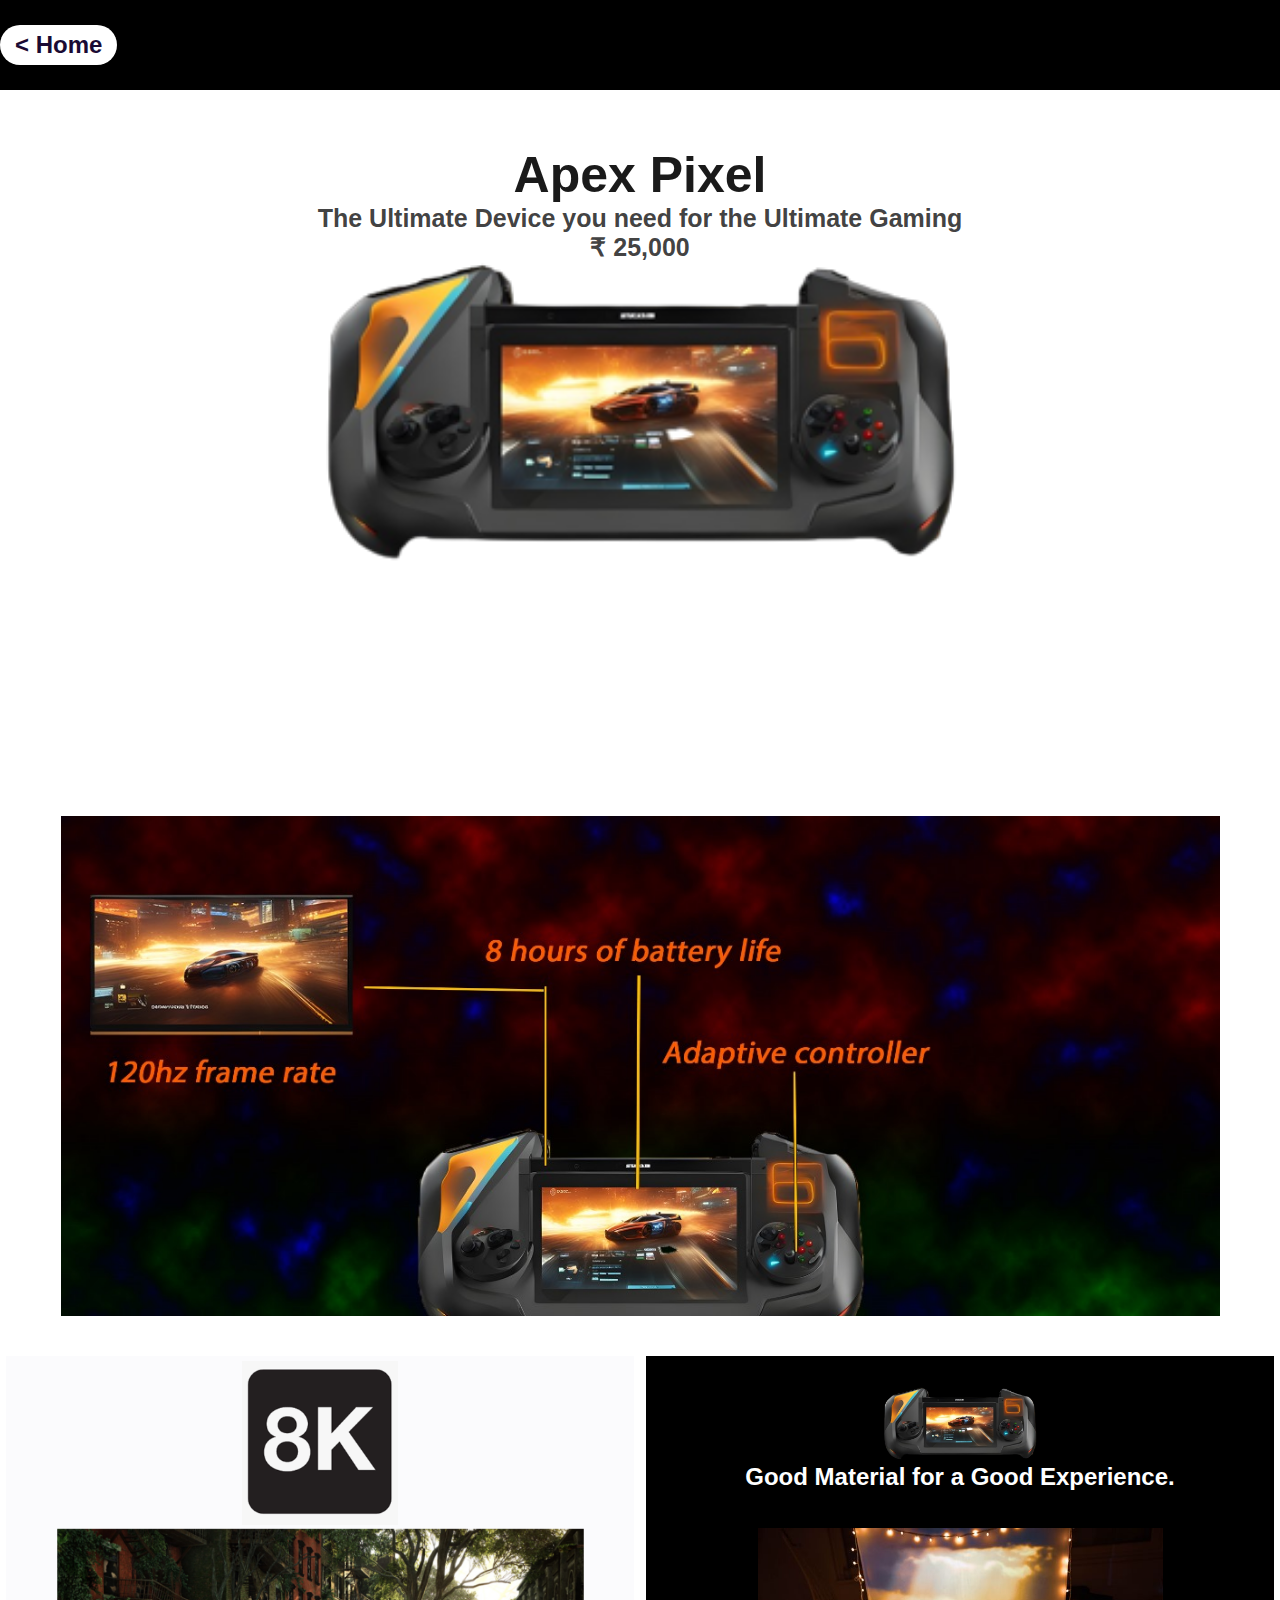
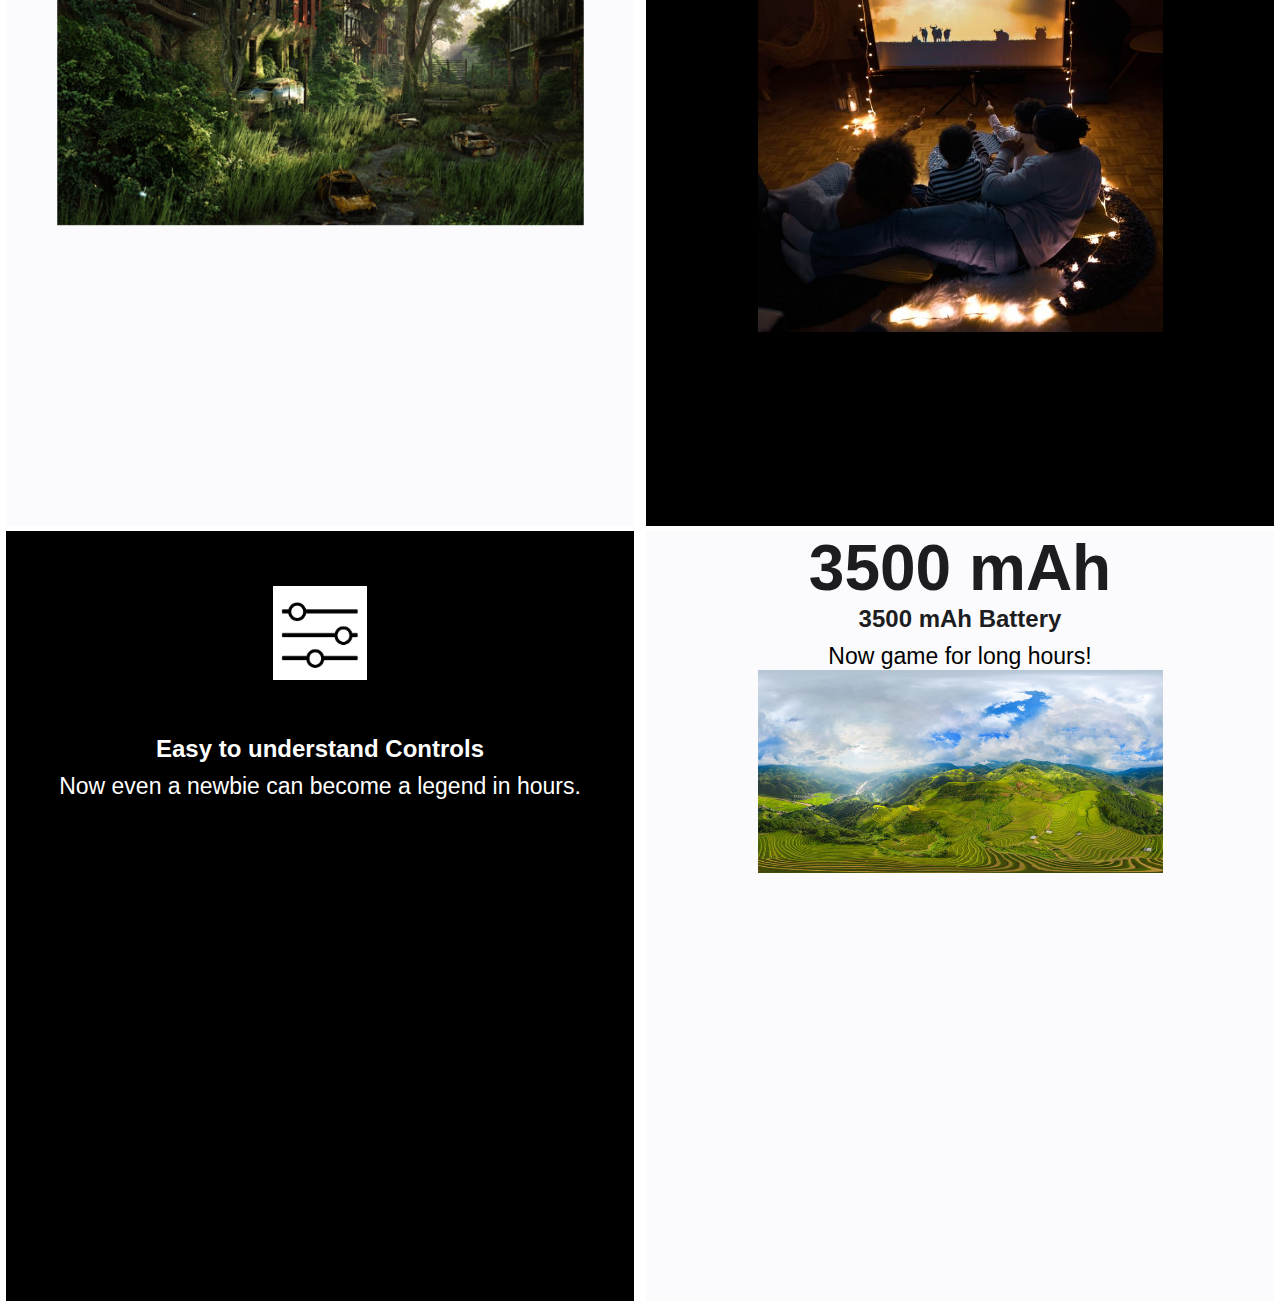
<file: apex.html>
<!DOCTYPE html>
<html lang="en">

<head>
    <meta charset="UTF-8">
    <meta name="viewport" content="width=device-width, initial-scale=1.0">
    <title>Apex Pixel</title>
    <link rel="stylesheet" href="apexstyle.css">
    <link rel="stylesheet" href="responsive.css">
    <!-- <link rel="stylesheet" href="reset.css"> buat reset css -->
    <link rel="shortcut icon" type="image/jpg" href="./img/apple-logo.png">
    <link rel="stylesheet" href="https://cdnjs.cloudflare.com/ajax/libs/font-awesome/5.8.2/css/all.min.css" crossorigin="anonymous">
    <link rel="javascript" href="index.js">
    <link rel="javascript" href="cardseffect.js">
    <!-- <link rel="preconnect" href="https://fonts.gstatic.com">
    <link href="https://fonts.googleapis.com/css2?family=Roboto:wght@100&display=swap" rel="stylesheet">
    <link href="https://fonts.googleapis.com/css2?family=Roboto:wght@300&display=swap" rel="stylesheet">
    <link href="https://fonts.googleapis.com/css2?family=Roboto:wght@700&display=swap" rel="stylesheet"> -->
</head>

<body>
    <!-- Bagian header -->
    <!-- <header>
        <div class="header-wrapper">
            <span class="menu-logo hp-viewport fas fa-ellipsis-h"><a></a></span>
            <ul class="header-list">
                
                <li class="header-content hp-viewport apple-header"><a href="https://www.apple.com/"><img class="logo" src="./img/apple-logo.png"></a></li>

                <li class="header-content hp-viewport-hide"><a href="https://www.apple.com/mac/">Mac</a></li>
                <li class="header-content hp-viewport-hide"><a href="https://www.apple.com/ipad/">iPad</a></li>
                <li class="header-content hp-viewport-hide"><a href="https://www.apple.com/iphone/">iPhone</a></li>
                <li class="header-content hp-viewport-hide"><a href="https://www.apple.com/watch/">Watch</a></li>
                <li class="header-content hp-viewport-hide"><a href="https://www.apple.com/tv/">TV</a></li>
                <li class="header-content hp-viewport-hide"><a href="https://www.apple.com/music/">Music</a></li>
                <li class="header-content hp-viewport-hide"><a href="https://support.apple.com/">Support</a></li> -->
                <!-- masukkin input search -->
                
                <!-- <li class="header-content hp-viewport-hide fa-searchs"><a href="#" class="fas fa-search"></a></li>
                <input class="search" placeholder="Search" type="search" name="" style="color: white;"> -->
                <!-- masukkin input search -->

                <!-- <li class="header-content hp-viewport header-shoping"><a href="https://www.apple.com/us/shop/goto/bag" class="fas fa-shopping-bag"></a></li> -->
                
                            <!-- <a class="svg-cart">
                                <li>

                                    <img
                                        src="https://www.apple.com/ac/globalnav/7/en_US/images/be15095f-5a20-57d0-ad14-cf4c638e223a/globalnav_bag_image__yzte50i47ciu_large.svg">
                                </li> -->
                                <!-- <div class="cart-icon">
                                    <span></span>
                                </div>
                <div class="container-cart">
                    <div class="cart">
                        <div class="content-cart">
                            <p>Sua sacola está vazia</p>
                            <div class="links-cart">
                                <ul>
                                    <li><a href="#">Sacola</a></li>
                                    <li><a href="#">Itens salvos</a></li>
                                    <li><a href="#">Pedidos</a></li>
                                    <li><a href="#">Conta</a></li>
                                    <li><a href="#">Entrar</a></li>
                                </ul>
                            </div>
                        </div>
                        <div class="remove-cart"></div>
                    </div>
                </div> -->
            <!-- </ul>

        </div>
    </div>
    </header> -->

    <!-- header -->
    <!-- <header>
        <div>
            <a href="#" class="logo"><img src="./blackberry2.png" style="scale: 0.1;"></a>
        </div>
        <nav class="navbar">
            <ul>
                <li><a href="index.html">Home</a></li>
                <li><a href="../Movie_Tickets-main/booking.html" class="active">Our Products</a></li>
                <li><a href="../shopping-site-frontend-master/merchandise.html">Merchandise</a></li>
                <li><a href="#foot">Contact</a></li>
                <li><a href="./login.html" class="btn" target="_blank">Log in</a></li>
            </ul>
        </nav> -->
        
        <!-- <div class="fas fa-bars" id="menu-btn" cursorhover="true"></div> -->

    <!-- </header> -->
    <!-- header -->

    <header>
    
        <a href="./OURPROD-PH.html" class="back" style="align-content: start; font-size: 1.5rem; position: absolute; font-weight: 800; text-decoration: none; padding: 6px 15px; background: #fff; color: #1a0a33; border-radius: 20px;">< Home</a>

    </header>

    <main>
        <!-- Bagian content atas -->

        <div class="container">
            <div class="contents">
                <div class="image-container" onclick="" style="cursor: pointer;">
                    <div class="iphone-12">
                        <div class="title">
                            <h1>Apex Pixel</h1>
                            <p>The Ultimate Device you need for the Ultimate Gaming</p>
                            <p>₹ 25,000</p>
                        </div>
                        <div class="cta-links">
                            <!-- <a href="#" class="learn-more-link">Learn more ></a> -->
                            <!-- <a href="#" class="buy-link">Buy ></a> -->
                        </div>
                    </div>
                </div>
                <!-- <div class="image-container" onclick="location.href='https://www.apple.com/iphone-12-pro/';" style="cursor: pointer;">
                    <div class="iphone-12-pro">
                        <div class="title">
                            <h1>iPhone 12 Pro</h1>
                            <p>It's a leap year.</p>
                        </div>
                        <div class="cta-links">
                            <a href="#" class="learn-more-link">Learn more ></a>
                            <a href="#" class="buy-link">Buy ></a>
                        </div>
                    </div>
                </div> -->

                <!-- <div class="external">
                    <div class="horizontal-scroll-wrapper">
                      <div class="img-wrapper slower">
                        <a class="galimg" href="https://altphotos.com/photo/stylish-parisian-cafe-terrace-279/" target="_blank" rel="noopener">
                            <img src="https://s3-us-west-2.amazonaws.com/s.cdpn.io/74321/paris-cafe-terrace.jpg" alt="">
                        </a>
                      </div>
                  
                      <div class="img-wrapper faster">
                        <a  class="galimg" href="https://altphotos.com/photo/retro-boy-doll-wearing-elegant-clothes-330/" target="_blank" rel="noopener">
                          <img src="https://s3-us-west-2.amazonaws.com/s.cdpn.io/74321/antiquedollboy.jpg" alt="">
                        </a>
                      </div>
                  
                      <div class="img-wrapper slower vertical">
                        <a class="galimg" href="https://altphotos.com/photo/clocks-shop-exposition-window-reflecting-the-streets-277/" target="_blank" rel="noopener">
                          <img src="https://s3-us-west-2.amazonaws.com/s.cdpn.io/74321/windowshopclock.jpg" alt="">
                        </a>
                      </div>
                  
                      <div class="img-wrapper slower slower-down">
                        <a class="galimg" href="https://altphotos.com/photo/swans-and-ducks-swimming-in-a-river-264/" target="_blank" rel="noopener">
                          <img src="https://s3-us-west-2.amazonaws.com/s.cdpn.io/74321/swanduckriver.jpg" alt="">
                        </a>
                      </div>
                  
                      <div class="img-wrapper">
                        <a class="galimg" href="https://altphotos.com/photo/sidewalk-terrace-of-a-blue-facade-cafe-312/" target="_blank" rel="noopener">
                          <img src="https://s3-us-west-2.amazonaws.com/s.cdpn.io/74321/cafe-terrace.jpg" alt="">
                        </a>
                      </div>
                  
                      <div class="img-wrapper slower">
                        <a class="galimg" href="https://altphotos.com/photo/paris-waterfront-at-sunset-1555/" target="_blank" rel="noopener">
                          <img src="https://s3-us-west-2.amazonaws.com/s.cdpn.io/74321/paris-seine-boat.jpg" alt="">
                        </a>
                      </div>
                  
                      <div class="img-wrapper faster1">
                        <a class="galimg" href="https://altphotos.com/photo/old-man-leaning-over-the-barrier-looking-at-the-river-265/" target="_blank" rel="noopener">
                          <img src="https://s3-us-west-2.amazonaws.com/s.cdpn.io/74321/old-man-river.jpg" alt="">
                        </a>
                      </div>
                      
                      <div class="img-wrapper slower slower2">
                        <a class="galimg" href="https://altphotos.com/photo/cafe-terrace-with-a-row-of-retro-tables-261/" target="_blank" rel="noopener">
                          <img src="https://s3-us-west-2.amazonaws.com/s.cdpn.io/74321/cafe-table-street.jpg" alt="">
                        </a>
                      </div>
                      
                      <div class="img-wrapper">
                        <a class="galimg" href="https://altphotos.com/photo/street-scene-with-pedestrians-and-dogs-318/" target="_blank" rel="noopener">
                          <img src="https://s3-us-west-2.amazonaws.com/s.cdpn.io/74321/street-scene-people.jpg" alt="">
                        </a>
                      </div>
                      
                      <div class="img-wrapper slower">
                        <a class="galimg" href="https://altphotos.com/photo/tourist-barge-on-the-river-seine-near-notre-dame-266/" target="_blank" rel="noopener">
                          <img src="https://s3-us-west-2.amazonaws.com/s.cdpn.io/74321/notre-dame-river-boat.jpg" alt="">
                        </a>
                      </div>
                      
                      <div class="img-wrapper slower last">
                        <a class="galimg" href="https://altphotos.com/photo/skulls-decoration-in-a-shop-window-331/" target="_blank" rel="noopener">
                          <img src="https://s3-us-west-2.amazonaws.com/s.cdpn.io/74321/shop-window-reflection.jpg" alt="">
                        </a>
                      </div>
                </div> -->

            <div class="title" style="margin-bottom: 40px;">
                <!-- <h1 class="hello">Voice Biometric</h1> -->
                <!-- <p class="A">This is an Additional Biometric Feature to Access the device and various Applications and Documents. As the voice would be modulated through high level of encryption, it would be quite difficult to crack into.<br><br>
                    This AI Model will scan the facial features and match with their model to verify wether the user is a child or of a certain age group.<br>This is helpful as it will put a constraint on the access of age restricted websites like, Real-Money Gaming websites, E-Gambling websites and Adult websites, to the children.<br><br>
                    This is to save children from any kind of cyber crime and other related problems.<br><br>
                    It would be a pre-built feature which will get triggered when age-restricted services are availed by the user.</p> -->
                <div class="cta-links">
                    <!-- <a href="https://fitness.apple.com/us/subscribe?itscg=10000&itsct=fit-hero-hp_tile-apl-ann-201111" class="learn-more-link">Try it free</a>
                    <a href="https://www.apple.com/apple-fitness-plus/" class="buy-link">Learn more ></a> -->
                </div>
                <div class="image-container">
                <div class="banner" onclick="" style="cursor: pointer;"></div>

            <!-- <div class="title">
                        <h1 class="hello">Fact Check</h1>
                        <p class="A">A pre-installed Fact-Checking Software with regular auto updates, to help you identigy the true and trusted information in the cyberspace and debunk any audio-visual content or articles with false or misleading claims.</p>
                        <div class="cta-links"> -->
                            <!-- <a href="https://fitness.apple.com/us/subscribe?itscg=10000&itsct=fit-hero-hp_tile-apl-ann-201111" class="learn-more-link">Try it free</a>
                            <a href="https://www.apple.com/apple-fitness-plus/" class="buy-link">Learn more ></a> -->
                        <!-- </div>
                    <div class="image-container">
                    <div class="fact" onclick="" style="cursor: pointer;"></div>>          
            </div>

            <div class="title">
                <h1 class="hello">Voice Biometric</h1>
                <p class="A">This is an Additional Biometric Feature to Access the device and various Applications and Documents. As the voice would be modulated through high level of encryption, it would be quite difficult to crack into.<br><br>
                    This AI Model will scan the facial features and match with their model to verify wether the user is a child or of a certain age group.<br>This is helpful as it will put a constraint on the access of age restricted websites like, Real-Money Gaming websites, E-Gambling websites and Adult websites, to the children.<br><br>
                    This is to save children from any kind of cyber crime and other related problems.<br><br>
                    It would be a pre-built feature which will get triggered when age-restricted services are availed by the user.</p>
                <div class="cta-links"> -->
                    <!-- <a href="https://fitness.apple.com/us/subscribe?itscg=10000&itsct=fit-hero-hp_tile-apl-ann-201111" class="learn-more-link">Try it free</a>
                    <a href="https://www.apple.com/apple-fitness-plus/" class="buy-link">Learn more ></a> -->
                <!-- </div>
            <div class="image-container">
            <div class="voice" onclick="" style="cursor: pointer;"></div>

            <div class="title">
                <h1 class="hello">Deepfake Identifier</h1>
                <p class="A">A pre-installed Deepfake Identifier Software using AI with regular auto updates, to help you identigy the true and trusted information in the cyberspace and debunk any audio-visual content or articles with false or misleading claims.</p>
                <div class="cta-links"> -->
                    <!-- <a href="https://fitness.apple.com/us/subscribe?itscg=10000&itsct=fit-hero-hp_tile-apl-ann-201111" class="learn-more-link">Try it free</a>
                    <a href="https://www.apple.com/apple-fitness-plus/" class="buy-link">Learn more ></a> -->
                <!-- </div>
            <div class="image-container">
            <div class="deepfake" onclick="" style="cursor: pointer;"></div> -->
    </div>
<!-- </div> -->
        </div>

                <!-- <div class="wrapper">
                    <div class="horizontal-card-scroll-wrapper">
                    <div class="card">
                      <img src="https://i.ibb.co/Wc7RLgG/pikachu.png" />
                      <h2 class="card-title">Pikachu</h2>
                    </div>
                    <div class="card">
                      <img src="https://i.ibb.co/TkBFwhX/alakazam.png" />
                      <h2 class="card-title">Alakazam</h2>
                    </div>
                    <div class="card">
                      <img src="https://i.ibb.co/fXsLm23/arbok.png" />
                      <h2 class="card-title">Arbok</h2>
                    </div>
                    <div class="card">
                      <img src="https://i.ibb.co/gwdv5nV/bulbasaur.png" />
                      <h2 class="card-title">Bulbasaur</h2>
                    </div>
                    <div class="card"><img src="https://i.ibb.co/ZKqChM6/butterfree.png" />
                      <h2 class="card-title">Butterfree</h2>
                    </div>
                    <div class="card">
                      <img src="https://i.ibb.co/89F8Kct/charmander.png" />
                      <h2 class="card-title">Charmander</h2>
                    </div>
                    <div class="card">
                      <img src="https://i.ibb.co/b6WPmYn/exeggutor.png" />
                      <h2 class="card-title">Exeguttor</h2>
                    </div>
                    <div class="card">
                      <img src="https://i.ibb.co/51SCFG1/voltorb.png" />
                      <h2 class="card-title">Voltorb</h2>
                    </div>
                    <div class="card">
                      <img src="https://i.ibb.co/r7j7Tq7/jigglypuff.png" />
                      <h2 class="card-title">Jigglypuff</h2>
                    </div>
                    <div class="card">
                      <img src="https://i.ibb.co/mcFQ5jZ/magikarp.png" />
                      <h2 class="card-title">Magikarp</h2>
                    </div>
                    <div class="card">
                      <img src="https://i.ibb.co/4VysCs0/meowth.png" />
                      <h2 class="card-title">Meowth</h2>
                    </div>
                    <div class="card">
                      <img src="https://i.ibb.co/zXz0LZ7/pidgeotto.png" />
                      <h2 class="card-title">Pidgeotto</h2>
                    </div>
                    <div class="card">
                      <img src="https://i.ibb.co/xmz6Q7b/snorlax.png" />
                      <h2 class="card-title">Snorlax</h2>
                    </div>
                    <div class="card">
                      <img src="https://i.ibb.co/8Y9v7tF/squirtle.png" />
                      <h2 class="card-title">Squirtle</h2>
                    </div>
                    <div class="card">
                      <img src="https://i.ibb.co/Y3287sv/starmie.png" />
                      <h2 class="card-title">Starmie</h2>
                    </div>
                    <div class="card">
                      <img src="https://i.ibb.co/x3cBmSZ/venonat.png" />
                      <h2 class="card-title">Venonat</h2>
                    </div>
                    </div>
                    
                  </div> -->

            </div>
        </div>


        <ul class="flex-list">
            <li class="li1 content">

                <div class="theme-light container-main"
                    onclick="" style="cursor: pointer;">
                    <div class="unit-copy-wrapper">
                        <img class="apple-watch-logo" src="./8K.png" style="margin-top: 5px;" alt="apple-watch-logo">
                        <h2 class="headline">8K Display</h2>
                    </div>
                    <!-- <div class="cta-links">
                        <a href="https://www.apple.com/apple-watch-series-6/" class="learn-more-link">Learn more ></a>
                        <a href="https://www.apple.com/shop/buy-watch/apple-watch" class="buy-link">Buy ></a>
                    </div> -->
                    <div class="unit-image">
                        <figure>
                            <img src="./8KGAME.jpg" style="scale: 1.3;" alt="apple-watch">
                        </figure>
                    </div>
                </div>
            </li>

            <li class="li2 content">

                <div class="theme-dark container-main" onClick=""
                    style="cursor: pointer;">
                    <div class="unit-copy-wrapper">
                        <img class="apple-watch-logo" style="margin-top: 30px;" src="./HandheldModel.png" alt="">
                        <h2 class="headline">Good Material for a Good Experience.</h2>
                        <p class="headline"></p>
                    </div>
                    <div class="cta-links"><a href="" style="color: white;"></a></div>
                    <!-- <div class="cta-links">
                        <a href="" class="learn-more-link">Learn more ></a>
                        <a href="" class="buy-link">Buy ></a>
                    </div> -->
                    <div class="unit-image">
                        <figure>
                            <img src="./Projected.jpg" alt="ipad-air" style="width: 70%;">
                        </figure>
                    </div>
                </div>
            </li>

            <li class="li3 content">

                <div class="theme-dark container-main" onclick="" style="cursor: pointer;">
                    <div class="unit-copy-wrapper">
                        <img class="mackbook-air-logo" src="./Controls.png" alt="" style="width: 15%; margin-top: 55px; margin-bottom: 55px;">
                        <h2 class="headline">Easy to understand Controls</h2>
                    </div>
                    <div class="cta-links"><a href="" style="color: white; margin-left: 10px; margin-right: 10px;">Now even a newbie can become a legend in hours.</a></div>
                    <!-- <div class="cta-links">
                        <a href="" class="learn-more-link">Learn more ></a>
                        <a href="" class="buy-link">Buy ></a>
                    </div> -->
<!--                     <div class="unit-image">
                        <figure>
                            <img src="./Snapdragonwallpaper.jpg" alt="" style="width: 100%; height: 100%;">
                        </figure>
                    </div> -->
                </div>
            </li>

            <li class="li4 content">

                <div class="theme-light container-main" onclick="location.href='https://www.apple.com/apple-one/'" style="cursor: pointer;">
                    <div class="unit-copy-wrapper">
                        <h1 style="font-size: 4rem;">3500 mAh</h1>
                        <h2 class="headline">3500 mAh Battery</h2>
                    </div>
                    <div class="cta-links"><a href="" style="color: black; margin-left: 10px; margin-right: 10px;">Now game for long hours!</a></div>
                    <!-- <div class="cta-links">
                        <a href="" class="learn-more-link">Learn more ></a>
                        <a href="" class="buy-link">Buy ></a>
                    </div> -->
                    <div class="unit-image">
                        <figure>
                            <img src="./360image.jpg" alt="apple-one" style="width: 80%;">
                        </figure>
                    </div>
                </div>
            </li>
            <!-- <li class="li5 content">

                <div class="theme-light container-main" onclick="location.href='https://www.apple.com/apple-card/'" style="cursor: pointer;">
                    <div class="unit-copy-wrapper">
                        <img src="./img/apple-card-logo.png" alt="apple-card-logo" style="width: 20%; margin-top: 20px;">
                        <h2 style="margin-bottom: 10px; font-size: 19px; color: #1D1D1F">
                            Our new set of Apps.
                        </h2>
                    </div> -->
                    <!-- <div class="cta-links">
                        <a href="">Learn more ></a>
                    </div> -->
                    <!-- <div class="unit-image">
                        <figure style="margin-top: 0;">
                            <img src="./newapps.png" alt="apple-card" style="width: 80%;">
                        </figure>
                    </div>
                </div>
            </li>

            <li class="li6 content">

                <div class="theme-dark container-main dickison" onclick="location.href='https://tv.apple.com/'" style="cursor: pointer;">
                    
                    
                    <div class="unit-copy-wrapper">
                        <img src="./Berry OS Icon.png" alt="apple-tv-logo" style="width: 15%; margin-top: 20px;">
                        <h2>Introducing our all new Berry OS.</h2>
                    </div>
                    <div class="cta-links"><a href="" style="color: white;">Experience the new OS.</a></div>
                    <div class="unit-image">
                        <figure>
                            <img src="./Berry OS FINAL.png" alt="apple-tv" style="width: 20%;">
                        </figure>
                    </div>
                    

                </div>
            </li>
        </ul> -->
    </main>

    <!-- Bagian footer-->
    <!-- <footer>
        <div class="footer-container">
            <div class="foot-notes">
                <ul>
                    <li>
                        1. Price includes a $30 AT&T, T-Mobile, Sprint, or Verizon discount. Requires activation with carrier. Monthly pricing: Available to qualified customers and requires 0% APR.
                    </li>

                    <li>
                        2. Monthly pricing: Available to qualified customers and requires 0% APR, 24-month installment loan with Citizens One or Apple Card Monthly Installments.
                    </li>

                    <li>
                        3. $9.99/month after free trial. No commitment. Plan automatically renews after trial until cancelled.
                    </li>

                    <li>
                        4. The Apple One free trial includes only services that you are not currently using through a free trial or a subscription.
                    <li>

                    <li>
                        To access and use all the features of Apple Card, you must add Apple Card to Wallet on an iPhone or iPad with iOS 12.4 or later or iPadOS.
                    </li>

                    <li>
                        Available for qualifying applicants in the United States.
                    </li>
                    
                    <li>
                        Apple Card is issued by Goldman Sachs Bank USA, Salt Lake City Branch.
                    </li>
                    <li>
                        Apple TV+ is $4.99/month after free trial. One subscription per Family Sharing group. Offer good for 3 months after eligible device activation. Plan automatically renews until cancelled. Restrictions and other terms apply.
                    </li>
                </ul>
            </div>

        </div>
    </div>
    <hr style="width: 70%;">
    <div class="footer-container">
        <div class="footer-list">
            <h3>Shop and Learn</h3>
            <p><a href="https://www.apple.com/mac">Mac</a></p>
            <p><a href="https://www.apple.com/ipad">iPad</a></p>
            <p><a href="https://www.apple.com/iphone">iPhone</a></p>
            <p><a href="https://www.apple.com/watch">Watch</a></p>
            <p><a href="https://www.apple.com/tv">TV</a></p>
            <p><a href="https://www.apple.com/music">Music</a></p>
            <p><a href="https://www.apple.com/airpods">AirPods</a></p>
            <p><a href="https://www.apple.com/homepod">HomePod</a></p>
            <p><a href="https://www.apple.com/ipad-touch">iPod touch</a></p>
            <p><a href="https://www.apple.com/shop/accessories/all">Accessories</a></p>
            <p><a href="https://www.apple.com/shop/gift-cards">Gift Cards</a></p>
        </div>
        <div class="footer-list">
            <h3>Services</h3>
            <p><a href="https://www.apple.com/apple-music">Apple Music</a></p>
            <p><a href="https://www.apple.com/apple-tv-plus">Apple TV+</a></p>
            <p><a href="https://www.apple.com/apple-fitnes-plus">Apple Fitness+</a></p>
            <p><a href="https://www.apple.com/apple-news">Apple News+</a></p>
            <p><a href="https://www.apple.com/apple-arcade">Apple Arcade</a></p>
            <p><a href="https://www.apple.com/icloud">iCloud</a></p>
            <p><a href="https://www.apple.com/apple-one">Apple One</a></p>
            <p><a href="https://www.apple.com/apple-card">Apple Card</a></p>
            <p><a href="https://www.apple.com/apple-books">Apple Books</a></p>
            <p><a href="https://www.apple.com/app-store">App Store</a></p>
        </div>
        <div class="footer-list">
            <h3>Apple Store</h3>
            <p><a href="https://www.apple.com/retail">Find a Store</a></p>
            <p><a href="https://www.apple.com/shop">Shop Online</a></p>
            <p><a href="https://www.apple.com/retail/geniusbar">Genius Bar</a></p>
            <p><a href="https://www.apple.com/today">Today at Apple</a></p>
            <p><a href="https://www.apple.com/today/camp">Apple Camp</a></p>
            <p><a href="https://apps.apple.com/app/apple-store/id375380948">Apple Store App</a></p>
            <p><a href="https://www.apple.com/shop/refurbished">Refurbished and Clearance</a></p>
            <p><a href="https://www.apple.com/shop/browse/financing">Financing</a></p>
            <p><a href="https://www.apple.com/shop/trade-in">Apple Trade In</a></p>
            <p><a
                    href="https://secure4.store.apple.com/shop/signIn/orders?r=SCKFUHKXACXX7DYHYT9JT7JJTAPAXHFKH&s=aHR0cHM6Ly9zZWN1cmU0LnN0b3JlLmFwcGxlLmNvbS9zaG9wL29yZGVyL2xpc3R8MWFvc2MyMzE1ZDYzNTE4MGIwZTg4MWE3YzIwOWJjMTVkMjNlMzI4ZTBkN2Y">Order
                    Status</a></p>
            <p><a href="https://www.apple.com/shop/help">Shopping Help</a></p>
        </div>
        <div class="footer-copyright">
            <img class="logo-footer" src="img/apple-logo.png" alt="footer logo">
            <p class="txt-copy"><a target="_blank" href="https://www.apple.com/id/">blueberryindia</a> &copy; 2023</p>
        </div>
    </div>
    </footer> -->

    

</body>
</html>
</file>
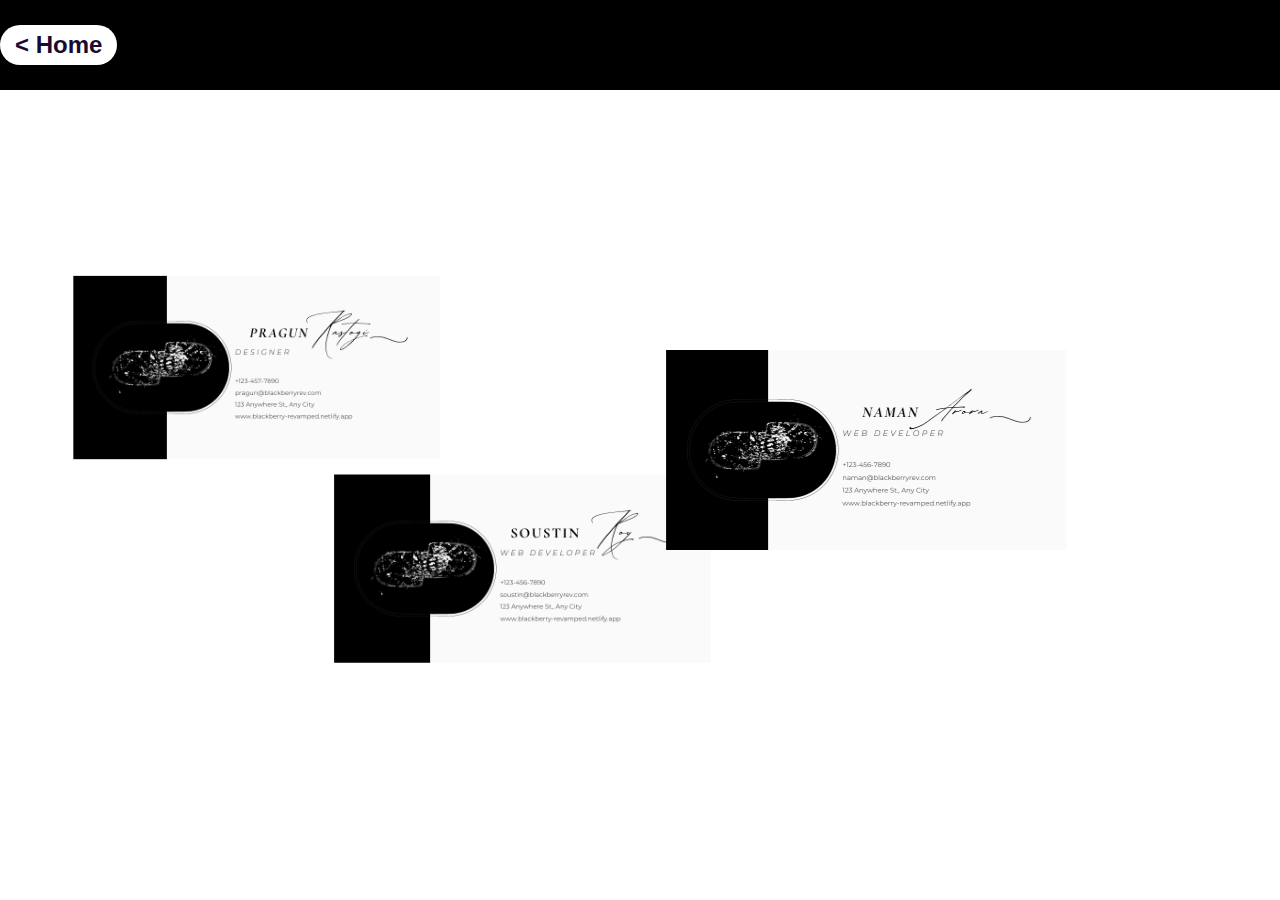
<file: cards.html>
<!DOCTYPE html>
<html>
    <head>
        <meta charset="UTF-8">
        <meta name="viewport" content="width=device-width, initial-scale=1.0">
        <title>Apple</title>
        <link rel="stylesheet" href="apexstyle.css">
        <link rel="stylesheet" href="responsive.css">
        <!-- <link rel="stylesheet" href="reset.css"> buat reset css -->
        <link rel="shortcut icon" type="image/jpg" href="./img/apple-logo.png">
        <link rel="stylesheet" href="https://cdnjs.cloudflare.com/ajax/libs/font-awesome/5.8.2/css/all.min.css" crossorigin="anonymous">
        <link rel="javascript" href="index.js">
        <link rel="javascript" href="cardseffect.js">
    </head>
    <body>

        <header>
        
            <a href="./OURPROD-PH.html" class="back" style="align-content: start; font-size: 1.5rem; position: absolute; font-weight: 800; text-decoration: none; padding: 6px 15px; background: #fff; color: #1a0a33; border-radius: 20px;">< Home</a>
    
        </header>

        <div class="external">
            <div class="horizontal-scroll-wrapper">
              <div class="img-wrapper slower">
                <!-- <a class="galimg" href="https://altphotos.com/photo/stylish-parisian-cafe-terrace-279/" target="_blank" rel="noopener"> -->
                    <img src="./1.png" alt="">
                </a>
              </div>
          
              <div class="img-wrapper faster">
                <!-- <a  class="galimg" href="https://altphotos.com/photo/retro-boy-doll-wearing-elegant-clothes-330/" target="_blank" rel="noopener"> -->
                  <img src="./2.png" alt="">
                </a>
              </div>
          
              <div class="img-wrapper slower vertical">
                <!-- <a class="galimg" href="https://altphotos.com/photo/clocks-shop-exposition-window-reflecting-the-streets-277/" target="_blank" rel="noopener"> -->
                  <img src="./3.png" alt="">
                </a>
              </div>
                 
        <script src="" async defer></script>
    </body>
</html>
</file>
<file: apexstyle.css>
* {
    margin: 0;
    padding: 0;
    font-family: 'Poppins', sans-serif;
    box-sizing: border-box;
  }

/* ul, li, ol {
    list-style: none;
    }

    a {
    text-decoration: none;
} */
body, main{
    margin: 0 auto;
    font-family: 'Roboto', 'Helvetica', Arial, sans-serif;
    background-color: #ffffff;
    overflow-x: hidden;
}

.back:hover
{
    background: #e6db81;
    color: #1a0a33;
}

@import url('https://fonts.googleapis.com/css?family=Space+Mono');

/* .wrapper {
  display: flex;
  height: 100vh;
  align-items: center;
  box-sizing: border-box;
} */

/* .card {
  margin: 0 3vw;
  width: 25vw;
  flex-shrink: 0;
  padding: 2vw;
  box-sizing: border-box;
  position: relative;
  border-radius: 3px;
  border: 2px solid #000;
  display: flex;
  justify-content: space-between;
  flex-direction: column;
  box-shadow: 4px 4px 0 rgba(0,0,0,.1);
  
  &-title {
    transition: .3s;
    text-align: center;
    font-family: 'Space Mono', monospace;
    margin: 2vw 0 0;
    font-size: 2.8vw;
    opacity: 0;
    transform: scale(.7);
  }
  
  &:last-child:after {
    content: "";
    width: 6vw;
    position: absolute;
    height: 100%;
    right: -6vw;
    top: 0;
  }

  img {
    max-width: 70%;
    max-height: 50vh;
    opacity: 0;
    margin: auto;
    display: block;
    transition: .35s;
    transform: rotate(6deg) translate(0, 40px) scaleY(.6);
  }

  &.isVisible {
    img {
      max-width: 100%;
      opacity: 1;
      transform: none;
    }
    
    .card-title {
      opacity: 1;
      transform: none;
      transition-delay: .1s;
    }
  }
  
  &:first-child { margin-left: 6vw; }
} */


/* css untuk header */
/* header {
    position: fixed;
    top:0;
    height: 52px;
    width: 100%;
    color: rgba(255, 253, 253, 0.87);
    background-color: rgba(0,0,0,0.92);
    z-index: 10;
  } */

  header
  {
      /* position: absolute; */
      overflow: hidden;
      top: 0;
      left: 0;
      width: 100%;
      /* margin-left: -10em; */
      /* width: 112%; */
      float: left;
      justify-content: space-between;
      align-items: center;
      background: rgb(0, 0, 0);
      position: fixed;
      max-height: 90px;
      right: 0%;
      left: 0;
      display: flex;
      justify-content: space-between;
      align-items: center;
      z-index: 10000;
  }
  header .logo
  {
      color: #fff;
      font-weight: 700;
      text-decoration: none;
      font-size: 2em;
      text-transform: uppercase;
      letter-spacing: 2px;
      margin-left: -7em;
  }
  header ul
  {
      display: flex;
      justify-content: center;
      align-items: center;
  }
  header ul li
  {
      list-style: none;
      margin-left: 20px;
  }
  header ul li a
  {
      text-decoration: none;
      padding: 6px 15px;
      color: #fff;
      border-radius: 20px;
  }
  header ul li a:hover,
  header ul li a.active
  {
      background: #fff;
      color: #2b1055;
  }
/* 
.container-cart {
    position: absolute;
    top: 44px;
    left: 50%;
    transform: translateX(-50%);
    max-width: 1240px;
    width: 100vw;
  }
  
  .cart {
    box-sizing: border-box;
    display: none;
    flex-direction: column;
    align-items: center;
    position: absolute;
    top: 0;
    right: 4px;
    padding-bottom: 10px;
    z-index: 11;
  }
  
  .sacola-active {
    display: flex;
  }
  
  .cart-icon {
    position: absolute;
    max-width: 100%;
    width: 12px;
    height: 10px;
    left: 3px;
    bottom: -9px;
    display: block;
    z-index: 10;
  }
  
  .cart-icon span {
    width: 10px;
    height: 10px;
    display: none;
    transform: rotate(45deg);
    background-color: white;
    border-left: 1px solid rgba(128, 128, 128, 0.315);
    border-top: 1px solid rgba(128, 128, 128, 0.315);
  }
  
  .seta-active span {
    display: block;
  }
  
  .svg-cart {
    position: relative;
  }
  
  .svg-cart:hover {
    cursor: pointer;
  }
  
  .content-cart {
    width: 286px;
    background-color: white;
    border: 1px solid rgba(128, 128, 128, 0.315);
    margin-top: 4px;
    border-radius: 18px;
  }
  
  .content-cart p {
    text-align: center;
    padding-top: 20px;
    margin-top: 0;
    padding-top: 33px;
    padding-bottom: 20px;
    font-size: 14px;
    color: rgb(126, 126, 126);
  }
  
  .links-cart {
    width: 100%;
  }
  
  .links-cart ul {
    list-style: none;
    margin: 0;
    padding: 0 8%;
    padding-bottom: 10px;
  }
  
  .links-cart li a {
    text-align: left;
    text-decoration: none;
    display: block;
    color: #0066cc;
    font-size: 14px;
    padding-left: 30px;
    border-top: 1px solid rgb(214, 214, 214);
    line-height: 3.2em;
  }
  
  .links-cart li:nth-child(1) {
    background-image: url(https://www.apple.com/ac/globalnav/7/pt_BR/assets/ac-store/bag.svg);
    background-repeat: no-repeat;
    background-size: 20px 45px;
  }
  
  .links-cart li:nth-child(2) {
    background-image: url(https://www.apple.com/ac/globalnav/7/pt_BR/assets/ac-store/savedbyyou.svg);
    background-repeat: no-repeat;
    background-size: 20px 45px;
  }
  
  .links-cart li:nth-child(3) {
    background-image: url(https://www.apple.com/ac/globalnav/7/pt_BR/assets/ac-store/orders.svg);
    background-repeat: no-repeat;
    background-size: 20px 45px;
  }
  
  .links-cart li:nth-child(4) {
    background-image: url(https://www.apple.com/ac/globalnav/7/pt_BR/assets/ac-store/account.svg);
    background-repeat: no-repeat;
    background-size: 20px 45px;
  }
  
  .links-cart li:nth-child(5) {
    background-image: url(https://www.apple.com/ac/globalnav/7/pt_BR/assets/ac-store/signIn.svg);
    background-repeat: no-repeat;
    background-size: 20px 45px;
  }
  
  .remove-cart {
    display: none;
  } */
  
/* hide scrollbar */
  ::-webkit-scrollbar {
    width: 1px;
    height: 1px;
  }
  
  ::-webkit-scrollbar-button {
    width: 1px;
    height: 1px;
  }
  .external {
    overflow: hidden;
    height: 100vh;
  }
  
  .horizontal-scroll-wrapper {
    display: flex;
    flex-direction: column;
    align-items: center;
    width: 100vh;
    transform: rotate(-90deg) translate3d(0,-100vh,0);
    transform-origin: right top;
    overflow-y: auto;
    overflow-x: hidden;
    padding: 0;
    height: 100vw;
    perspective: 1px;
    transform-style: preserve-3d;
    padding-bottom: 10rem;
  }
  .img-wrapper {
    transform: rotate(90deg);
    display: flex;
    align-items: center;
    justify-content: center;
    min-height: 40vh;
    transform-origin: 50% 50%;
    transform: rotate(90deg) translateZ(.1px) scale(0.9) translateX(0px) translateY(-3vh);
    transition: 1s;
  }
  
  .img-wrapper:hover {
   min-height: 65vh;
  }
  
  .scroll-info {
    position: absolute;
    left: 1rem;
  }
  
  header {
    bottom: 1rem;
  }
  
.img-wrapper a {
    overflow: hidden;
    display: block;
    padding: 1vh ;
    background: #efecdb;
    box-shadow: 0 10px 50px #5f2f1182;
  }
  .horizontal-card-scroll-wrapper {
    display: flex;
    flex-direction: column;
    align-items: center;
    width: 100vh;
    transform: rotate(-90deg) translate3d(0,-100vh,0);
    transform-origin: right top;
    overflow-y: auto;
    overflow-x: hidden;
    padding-top: 4rem;
    margin-top: 40rem;
    /* padding-right: 35rem; */
    height: 100vw;
    perspective: 1px;
    /* transform-style: preserve-3d; */
    padding-bottom: 10rem;
  }
  /* .card {
    transform: rotate(90deg);
    display: flex;
    align-items: center;
    justify-content: center;
    min-height: 40vh;
    transform-origin: 50% 50%;
    transform: rotate(90deg) translateZ(.1px) scale(0.9) translateX(0px) translateY(-3vh);
    transition: 1s;
  }
  
  .card:hover {
   min-height: 65vh;
  } */
  
  .slower {
    transform: rotate(90deg) translateZ(-.2px) scale(1.1) translateX(0%) translateY(-10vh);
  }
  .slower1 {
    transform: rotate(90deg) translateZ(-.25px) scale(1.05) translateX(0%) translateY(8vh);
  }
  .slower2 {
    transform: rotate(90deg) translateZ(-.3px) scale(1.3) translateX(0%) translateY(2vh);
  }
  .slower-down {
    transform: rotate(90deg) translateZ(-.2px) scale(1.1) translateX(0%) translateY(16vh) ;
  }
  .faster {
    transform: rotate(90deg) translateZ(.15px) scale(0.8) translateX(0%) translateY(14vh) ;
  }
  .faster1 {
    transform: rotate(90deg) translateZ(.05px) scale(0.8) translateX(0%) translateY(10vh) ;
  }
  .fastest {
    transform: rotate(90deg) translateZ(.22px) scale(0.7) translateX(-10vh) translateY(-15vh) ;
  }
  .vertical {
     transform: rotate(90deg) translateZ(-.15px) scale(1.15) translateX(0%) translateY(0%) ;
  }
  .last {
    transform: rotate(90deg) translateZ(-.2px) scale(1.1) translateX(25vh) translateY(-8vh) ;
  }
  /* .card {
    position: absolute;
    left: 1rem;
  } */

  
  .galimg:hover img {
    filter: none;
  }
  
  /* header {
    bottom: 1rem;
  } */
  
/* .card a {
    overflow: hidden;
    display: block;
    padding: 1vh ;
    background: #efecdb;
    box-shadow: 0 10px 50px #5f2f1182;
  } */
  
  img {
    max-width: 45vh;
    max-height: 50vh;
    transition: .5s;
    vertical-align: top;
    /* filter: saturate(40%) sepia(30%) hue-rotate(5deg); */
  }


/* .header-wrapper { */

    /* text-align: center;
    line-height: 50px;
    font-size: 30px; */
  /* } */

/* .header-list{
    display: flex;
    justify-content: space-around;
    padding-top: 0;
    margin-left:50px;
}
.header-list li{
    margin: 0;
    height: 50px;
    width: 50px;
    display: flex;
    align-items: center;
}
.header-list li a{
    text-decoration: none;
    color: #f5f5f7;
} */
/* .header-list a { */
    
  /* margin-left:50px; 
  font-size:20px;
  margin-bottom:10px;   
  line-height: 65px;
  padding: 0 25px;
  color: white;
  display: block;
  float: left;
  transition: all 0.5s;  */
/* } */

.logo{
    width: 25px;
    /* width: 30px;
    margin-top: 10px;
    margin-bottom:10px;
    float:left;
    margin-left:30px; */
}
/* span{ */
    /* margin-left:20px;
    float:left; */
/* } */


/* .search{
    margin-top:10px;
    margin-bottom:10px;
    margin-right:30px;
    float:right;
    background-color: rgba(0,0,0,0.92);
    border-radius:10px;
} */
/* header */


/* container global - disabled */

/* .container {
    margin: 0 20px;
  }
*/

.contents {
    background-color: white;
}


.image-container .iphone-12 {
    height: 640px;
    width: 100%;
    margin-bottom: 0px;
}

.iphone-12 {
    margin-top: 6rem;
    max-height: 43rem;
    max-width: 100%;
    background-image: url(./HandheldModel.png);
    background-size:50%;
    background-position: center;
    background-repeat: no-repeat;
    }

.iphone-12 .title {
    text-align: center;
    padding-top: 50px;
}


.iphone-12 .title h1 {
    font-size: 50px;
    color: rgba(0, 0, 0, 0.897);
    font-weight: 700;
}
.iphone-12 .title p {
    font-size: 25px;
    font-weight: bold;
    color: rgba(41, 41, 41, 0.89)
}

.cta-links {
    text-align: center;
}

.image-container .iphone-12-pro {
    height: 640px;
    width: 100%;
    padding-top: 20px;
}

.iphone-12-pro {
    height: 90%;
    min-height: 100%;
    background-image: url(img/iphone12pro-background.jpg);
    background-size: cover;
    background-position: center;
    background-repeat: no-repeat;
}

.iphone-12-pro .title {
    text-align: center;
}

.iphone-12-pro .title h1 {
    font-size: 60px;
    color: rgba(255, 255, 255, 0.897);
    font-weight: 700;
}

.iphone-12-pro .title p {
    font-size: 30px;
    font-weight: normal;
    color: rgba(255, 253, 253, 0.87)
}

.iphone-12-pro .cta-links {
    text-align: center;
}

.image-container .fact {
    height: 500px;
    width: 100%;
    padding-top: 0%;
    flex: auto;
    
}

.fact {
    height: 90%;
    min-height: 100%;
    background-image: url(./Fact\ Checked\ Circle2.png);
    background-size: contain;
    background-position: center;
    background-repeat: no-repeat;
    margin-top: 80px;
}

.image-container .deepfake {
  height: 500px;
  width: 100%;
  padding-top: 0%;
  flex: auto;
  
}

.deepfake {
  height: 90%;
  min-height: 100%;
  background-image: url(./DEEPFAKE.jpg);
  background-size: contain;
  background-position: center;
  background-repeat: no-repeat;
  margin-top: 80px;
}


.image-container .banner {
  height: 500px;
  width: 100%;
  padding-top: 0%;
  flex: auto;
  
}

.banner {
  height: 90%;
  min-height: 100%;
  background-image: url(./HandheldBanner.jpg);
  background-size: contain;
  background-position: center;
  background-repeat: no-repeat;
  margin-top: 80px;
}

.voice {
  height: 90%;
  min-height: 100%;
  background-image: url(./VOICE\ BIOMETRIC.png);
  background-size: cover;
  background-position: center;
  background-repeat: no-repeat;
  margin-top: 80px;
}

.image-container .voice {
  height: 500px;
  width: 100%;
  padding-top: 0%;
  flex: auto;
  
}

.title .hello {
    text-align: center;
    margin-top: 40px;
    font-size: 80px;
    color: rgba(0, 0, 0, 0.897);
    font-weight: 700;
}



 .title .A {
     text-align: center;
    font-size: 30px;
    font-weight: normal;
    margin-top: 30px;
    color: rgba(0, 0, 0, 0.87)
    
}

.fact .cta-links {
  text-align: center;
}

.deepfake .cta-links {
  text-align: center;
}

.banner .cta-links {
  text-align: center;
}

.voice .cta-links {
  text-align: center;
}

/* main */
ul {
    list-style: none;
    margin: 0px;
    padding: 0px;
    text-align: center;
  }
  li {
    color: white;
    height: 770px;
  }
  ul li{
      margin-bottom: 5px;
  }

  .flex-list{
      display: flex;
      flex-wrap: wrap;
  }
  .flex-list li{
      flex: auto;
      width: 50%;
  }
  .img{
      margin: 0 auto;
      width: 100%;
  }
  .headline{
      margin-top: 0;
      margin-bottom: 10px;
  }
  .content{
      overflow: hidden;
  }
  /* main themes content */
  .theme-dark{
    background-color: #000;
    margin: 0 auto;
  }
  .theme-light{
    background-color: #fbfbfd;
    margin: 0 auto;
    color: #1D1D1F;
  }
  .container-main{
    width: 98%;
    height: 100%;
  }

  ul li img{
      width: 100%;
  }

  .cta-links a{
      font-size: 23px;
      margin-right: 20px;
      text-decoration: none;
      color: #2997FF;
      font-weight: normal;
  }
  .cta-links a:hover{
      text-decoration: underline;
  }
  
  /* hover zoom products animation */
  .unit-image figure img{
      transition: transform .2s;
  }
  .unit-image figure img:hover{
      transform: scale(1.05);
  }
  .apple-watch-logo{
    width: 25%;
}
/* main */


  /* css untuk footer */

  footer {
      background-color: #f5f5f7;
      padding: 40px;
      height: 1000px;
      color: #1d1d1f;
  }

  .logo-footer {
      width: 50px;
      margin-bottom: 10px;
  }

  .txt-copy {
      margin: 0;
  }

  .txt-copy a {
      color: #fff;
  }

  .txt-copy a:hover {
      text-decoration: underline;
  }
  .footer-container{
      display: flex;
  }
  .footer-list {
      float: left;
      width: 30%;
      margin: 0 auto;
      
  }

  .footer-list p a {
      color: #1d1d1f;
  }

  .footer-list p a:hover {
      text-decoration: underline;
  }

  .clear-footer {
      clear: left;
  }
  .foot-notes ul li{
      color: #86868b;
      height: 2em;
      margin: 10px 0;
      text-align: left;
  }
  .footer-container, .footer-list-container{
      width: 70%;
      margin: 0 auto;
  }
/* footer */

/* responsive */
.menu-logo{
    visibility: hidden;
    position: absolute;
}
.fa-searchs{
    visibility: hidden;
}
</file>
<file: responsive.css>
/* tablet size viewport */
@media (max-width: 1024px){
    .flex-list{
        flex-wrap: wrap;
    }

    .flex-list li{
        width: 50%;
        height: 400px;
    }
    .foot-notes{
        height: 500px;
    }
    footer{
        height: 1100px;
    }
    .fa-searchs{
        visibility: visible;
    }
    .search{
        visibility: hidden;
        position: absolute;
    }
}
    
/* smartphone/handphone */
@media (max-width: 670px){
    .flex-list{
        flex-direction: column;
        visibility: visible;
    }
    .flex-list li, .img-container{
        margin: 0 auto;
        width: 100%;
        height: 400px;
    }
    .container-main{
        width: 100%;
    }
    .hp-viewport-hide{
        visibility: hidden;
    }
    .menu-logo{
        visibility: visible;
    }
    .hp-viewport{
        position: absolute;
        
    }
    .header-shoping{
        right: 10px;

    }
    .apple-header{
        margin: 0 auto;
    }
    .menu-logo{
        top: 18px;
        left: 30px;
    }
    .footer-container, .footer-list-container{
        width: 100%;
    }
    footer{
        height: 800px;
    }
    .foot-notes{
        height: 0;
    }
    .foot-notes ul li{
        margin-bottom: 100px;
        display: none;
    }
}
</file>
